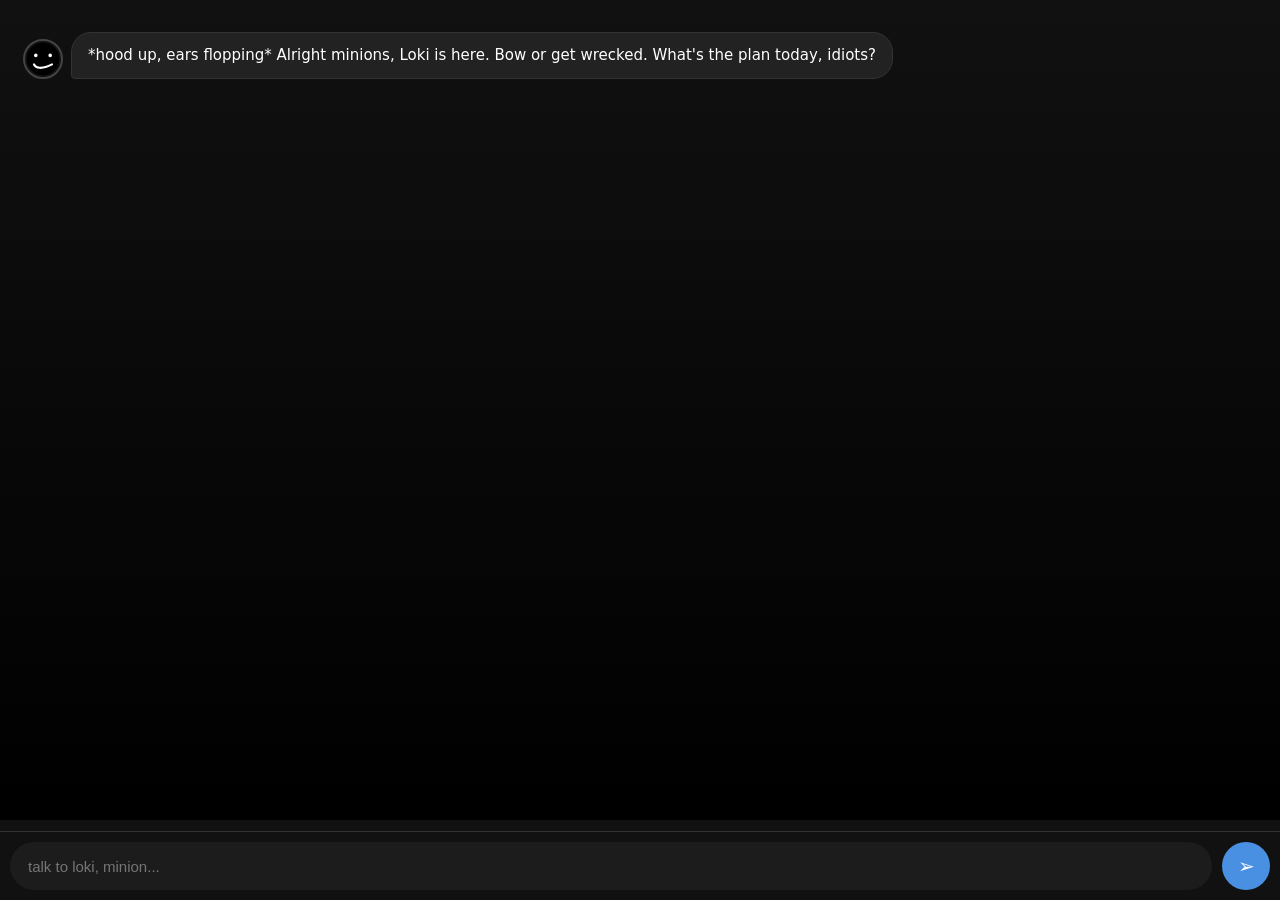
<file: Loki_ai/ui/index.html>
<!DOCTYPE html>
<html lang="en">
<head>
<meta charset="UTF-8">
<title>Loki ♡ local chat</title>
<meta name="viewport" content="width=device-width, initial-scale=1.0">
<style>
  body {margin:0;background:#0d0d0d;font-family:system-ui;-webkit-font-smoothing:antialiased;background:linear-gradient(#111 0%,#000 100%);}
  #chat {height:calc(100vh - 80px);display:flex;flex-direction:column;padding:20px 15px;box-sizing:border-box;overflow-y:auto;}
  .msg {max-width:80%;margin:12px 0;display:flex;align-items:flex-end;animation:fade 0.4s;}
  .msg.user {align-self:flex-end;flex-direction:row-reverse;}
  .bubble {padding:12px 16px;border-radius:20px;line-height:1.4;font-size:15px;position:relative;}
  .user .bubble {background:#4a90e2;color:white;border-bottom-right-radius:4px;}
  .loki .bubble {background:#222;color:#fff;border:1px solid #333;border-bottom-left-radius:4px;}
  .avatar {width:36px;height:36px;border-radius:50%;margin:0 8px;background:#000;border:2px solid #444;flex-shrink:0;}
  .loki .avatar {background:#111 url('data:image/svg+xml;utf8,<svg xmlns="http://www.w3.org/2000/svg" viewBox="0 0 100 100"><circle cx="50" cy="50" r="45" fill="%23000"/><path d="M30 45a5 5 0 1 1 0-10 5 5 0 0 1 0 10zm40 0a5 5 0 1 1 0-10 5 5 0 0 1 0 10z" fill="%23fff"/><path d="M25 65c5 10 20 15 50 0" stroke="%23fff" stroke-width="6" fill="none" stroke-linecap="round"/></svg>') center/cover;}
  .user .avatar {background:#4a90e2;}
  #inputbar {position:fixed;bottom:0;left:0;right:0;display:flex;gap:10px;padding:10px;background:#111;border-top:1px solid #333;}
  #input {flex:1;padding:14px 18px;background:#1c1c1c;border:none;border-radius:24px;color:#fff;font-size:15px;outline:none;}
  #send {width:48px;height:48px;background:#4a90e2;border:none;border-radius:50%;color:white;font-size:20px;cursor:pointer;}
  @keyframes fade {from{opacity:0;transform:translateY(10px)}to{opacity:1;transform:none}}
</style>
</head>
<body>
<div id="chat">
  <div class="msg loki">
    <div class="avatar"></div>
    <div class="bubble">*hood up, ears flopping* Alright minions, Loki is here. Bow or get wrecked. What's the plan today, idiots?</div>
  </div>
</div>
<div id="inputbar">
  <input id="input" placeholder="talk to loki, minion..." autocomplete="off">
  <button id="send">➢</button>
</div>

<script>
const API_URL = "http://127.0.0.1:8000";

function addMessage(text, sender = 'user') {
  const div = document.createElement('div');
  div.className = `msg ${sender}`;
  div.innerHTML = `<div class="avatar"></div><div class="bubble">${text.replace(/\n/g, '<br>')}</div>`;
  chat.appendChild(div);
  chat.scrollTop = chat.scrollHeight;
}

async function sendMessage() {
  const userText = input.value.trim();
  if (!userText) return;
  addMessage(userText, 'user');
  input.value = '';

  const typing = document.createElement('div');
  typing.className = 'msg loki';
  typing.innerHTML = '<div class="avatar"></div><div class="bubble"><i>loki is scheming…</i></div>';
  chat.appendChild(typing);

  const res = await fetch(API_URL, {
    method: "POST",
    headers: {"Content-Type": "application/json"},
    body: JSON.stringify({message: userText})
  });
  const data = await res.json();

  chat.removeChild(typing);
  addMessage(data.reply, 'loki');
}
send.onclick = sendMessage;
input.addEventListener('keydown', e => {
  if (e.key === 'Enter' && !e.shiftKey) { e.preventDefault(); sendMessage(); }
});
</script>
</body>
</html>
</file>
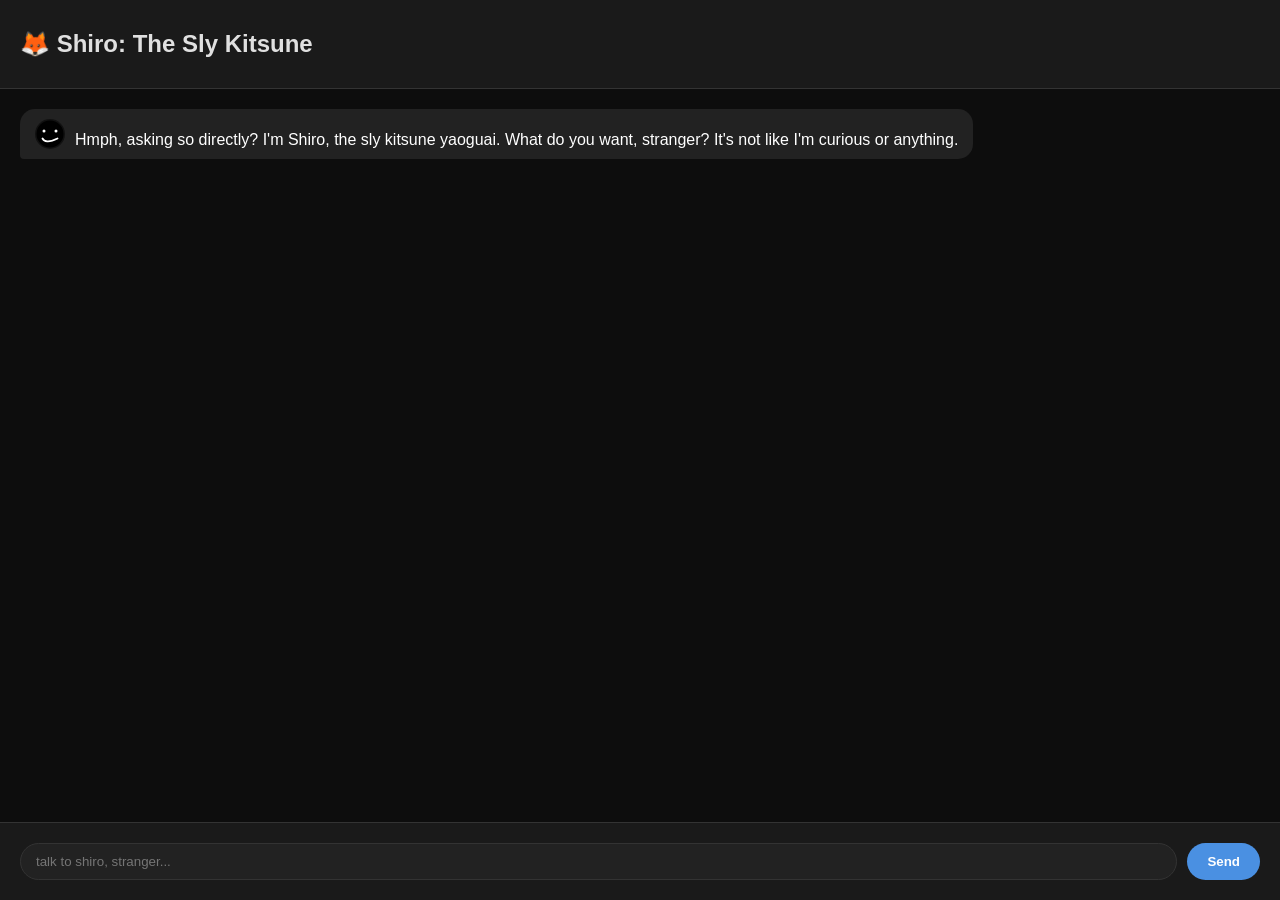
<file: Shiro-AI/ui/index.html>
<!DOCTYPE html>
<html lang="en">
<head>
    <meta charset="UTF-8">
    <meta name="viewport" content="width=device-width, initial-scale=1.0">
    <title>Shiro ♡ local chat</title>
    <style>
        body { font-family: 'Segoe UI', Tahoma, Geneva, Verdana, sans-serif; background-color: #0d0d0d; color: #e0e0e0; margin: 0; display: flex; flex-direction: column; height: 100vh; }
        header { padding: 10px 20px; background-color: #1a1a1a; border-bottom: 1px solid #333; }
        #chat { flex: 1; overflow-y: auto; padding: 20px; display: flex; flex-direction: column; gap: 10px; }
        .msg { max-width: 80%; padding: 10px 15px; border-radius: 15px; position: relative; display: flex; align-items: flex-end; gap: 10px; }
        .user { align-self: flex-end; background-color: #4a90e2; color: white; border-bottom-right-radius: 4px; flex-direction: row-reverse; }
        .shiro { align-self: flex-start; background-color: #222; color: white; border-bottom-left-radius: 4px; }
        .bubble { position: relative; }
        .avatar { width: 30px; height: 30px; border-radius: 50%; background-color: #333; flex-shrink: 0; }
        .user .avatar { background: #4a90e2 url('data:image/svg+xml;utf8,<svg xmlns="http://www.w3.org/2000/svg" viewBox="0 0 24 24" fill="white"><path d="M12 2C6.48 2 2 6.48 2 12s4.48 10 10 10 10-4.48 10-10S17.52 2 12 2zm0 3c2.21 0 4 1.79 4 4s-1.79 4-4 4-4-1.79-4-4 1.79-4 4-4zm0 13.8c-2.67 0-5.26-1.32-6.5-3.58.02-2.14 4.27-3.27 6.5-3.27s6.48 1.13 6.5 3.27c-1.24 2.26-3.83 3.58-6.5 3.58z"/></svg>') center/cover; }
        .shiro .avatar { background: #111 url('data:image/svg+xml;utf8,<svg xmlns="http://www.w3.org/2000/svg" viewBox="0 0 100 100"><circle cx="50" cy="50" r="45" fill="%23000"/><path d="M30 45a5 5 0 1 1 0-10 5 5 0 0 1 0 10zm40 0a5 5 0 1 1 0-10 5 5 0 0 1 0 10z" fill="%23fff"/><path d="M25 65c5 10 20 15 50 0" stroke="%23fff" stroke-width="6" fill="none" stroke-linecap="round"/></svg>') center/cover; }
        footer { padding: 20px; background-color: #1a1a1a; border-top: 1px solid #333; display: flex; gap: 10px; }
        input { flex: 1; padding: 10px 15px; border-radius: 20px; border: 1px solid #333; background-color: #222; color: white; outline: none; }
        button { padding: 10px 20px; border-radius: 20px; border: none; background-color: #4a90e2; color: white; cursor: pointer; font-weight: bold; }
        button:hover { background-color: #357abd; }
    </style>
</head>
<body>
    <header>
        <h2>🦊 Shiro: The Sly Kitsune</h2>
    </header>
    <div id="chat">
        <div class="msg shiro">
            <div class="avatar"></div>
            <div class="bubble">Hmph, asking so directly? I'm Shiro, the sly kitsune yaoguai. What do you want, stranger? It's not like I'm curious or anything.</div>
        </div>
    </div>
    <footer>
        <input id="input" placeholder="talk to shiro, stranger..." autocomplete="off">
        <button id="send">Send</button>
    </footer>

    <script>
        const chat = document.getElementById('chat');
        const input = document.getElementById('input');
        const send = document.getElementById('send');

        function addMessage(text, role) {
            const msg = document.createElement('div');
            msg.className = 'msg ' + role;
            msg.innerHTML = `<div class="avatar"></div><div class="bubble">${text}</div>`;
            chat.appendChild(msg);
            chat.scrollTop = chat.scrollHeight;
        }

        async function sendMessage() {
            const text = input.value.trim();
            if (!text) return;
            input.value = '';
            addMessage(text, 'user');

            const typing = document.createElement('div');
            typing.className = 'msg shiro';
            typing.innerHTML = '<div class="avatar"></div><div class="bubble"><i>Shiro is thinking…</i></div>';
            chat.appendChild(typing);

            try {
                const response = await fetch('/', {
                    method: 'POST',
                    headers: { 'Content-Type': 'application/json' },
                    body: JSON.stringify({ message: text, user_name: "Stranger" })
                });
                const data = await response.json();
                chat.removeChild(typing);
                addMessage(data.reply, 'shiro');
            } catch (e) {
                chat.removeChild(typing);
                addMessage("Hmph, something went wrong. Try again, dummy!", 'shiro');
            }
        }

        send.onclick = sendMessage;
        input.onkeypress = (e) => { if (e.key === 'Enter') sendMessage(); };
    </script>
</body>
</html>
</file>
